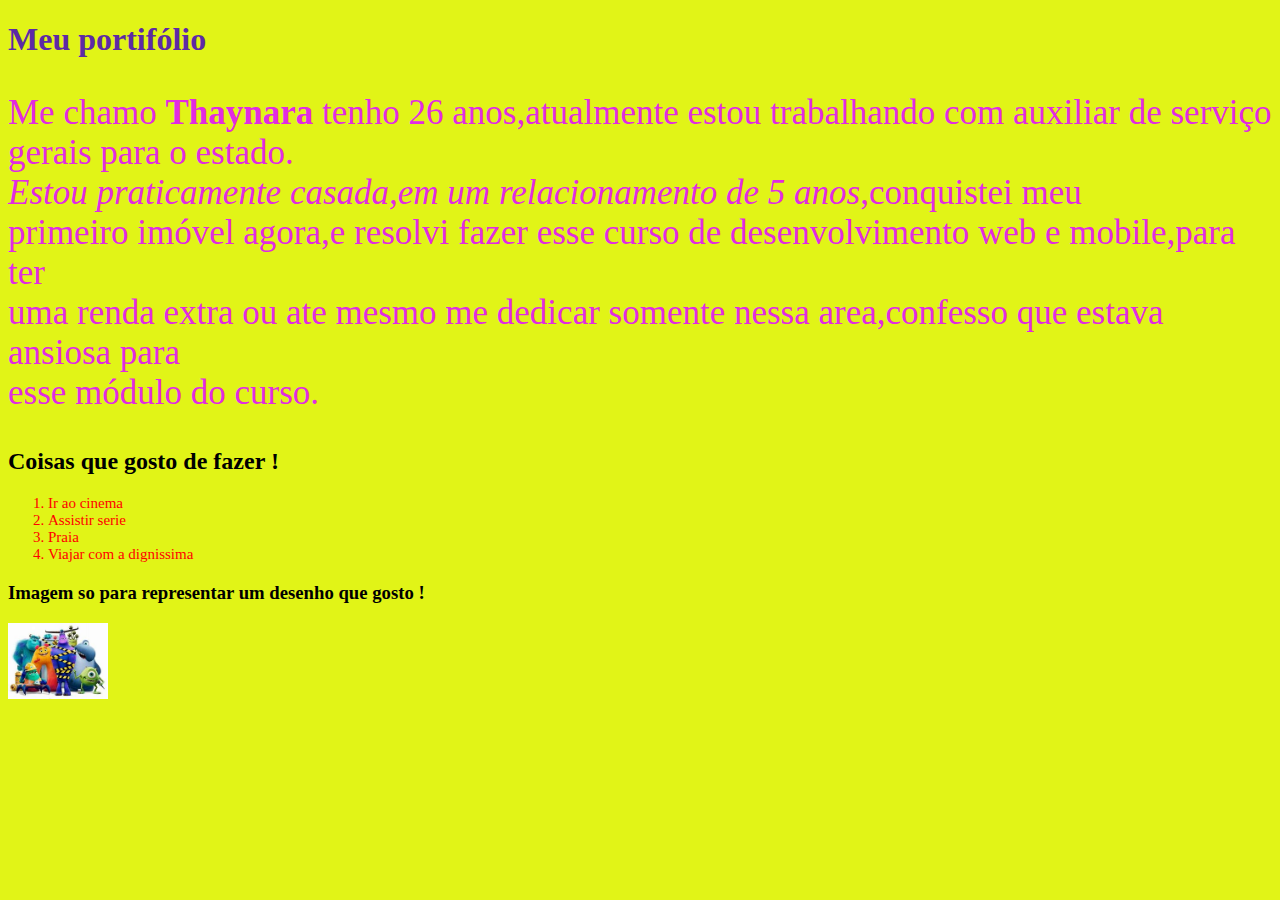
<file: index.html>
<!DOCTYPE html>
<html lang="pt-BR">
<head>
    <meta charset="UTF-8">
    <meta name="viewport" content="width=device-width, initial-scale=1.0">
    <title>Meu site</title>
    <link rel="stylesheet" href="styles.css">
</head>
<body>
     <h1>Meu portifólio</h1>
     <p>Me chamo <strong>Thaynara </strong> tenho 26 anos,atualmente estou trabalhando
    com auxiliar de serviço gerais para o estado. <br>
    <em>Estou praticamente casada,em um relacionamento de 5 anos</em>,conquistei meu <br>
    primeiro imóvel agora,e resolvi fazer esse curso de desenvolvimento web e mobile,para ter <br>
    uma renda extra ou ate mesmo me dedicar somente nessa area,confesso que estava ansiosa para <br>
    esse módulo do curso.</p>
    <h2>Coisas que gosto de fazer !</h2>
    <ol>
        <li>Ir ao cinema</li>
        <li>Assistir serie</li>
        <li>Praia</li>
        <li>Viajar com a dignissima</li>
    </ol>
    <h3>Imagem so para representar um desenho que gosto !</h3><img src="./imagem/oi.jpg" alt="250px" width="100px">    
</body>
</html>
</file>
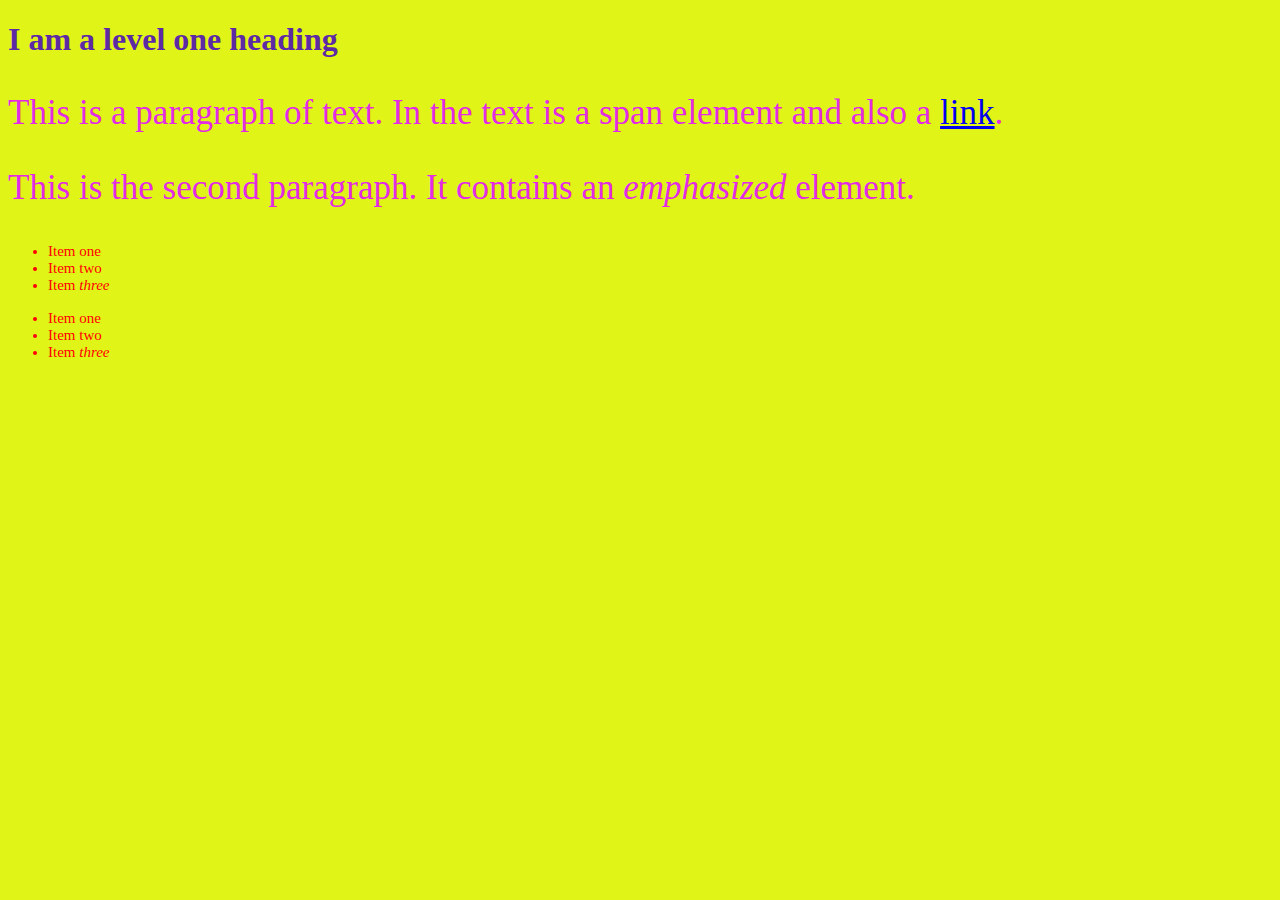
<file: exe1.html>
<!doctype html>
<html lang="pt-BR">
  <head>
    <meta charset="utf-8" />
    <title>Getting started with CSS</title>

    <link rel="stylesheet" href="styles.css">
  
  </head>

  <body>
    
    <h1>I am a level one heading</h1>

    <p>
      This is a paragraph of text. In the text is a
      <span>span element</span> and also a
      <a href="http://example.com">link</a>.
    </p>

    <p>
      This is the second paragraph. It contains an <em>emphasized</em> element.
    </p>

    <ul>
      <li>Item one</li>
      <li class="special">Item two</li>
      <li>Item <em>three</em></li>
    </ul>

    <ul>
      <li>Item one</li>
      <li>Item two</li>
      <li>Item <em>three</em></li>
    </ul>
  </body>
</html>
</file>
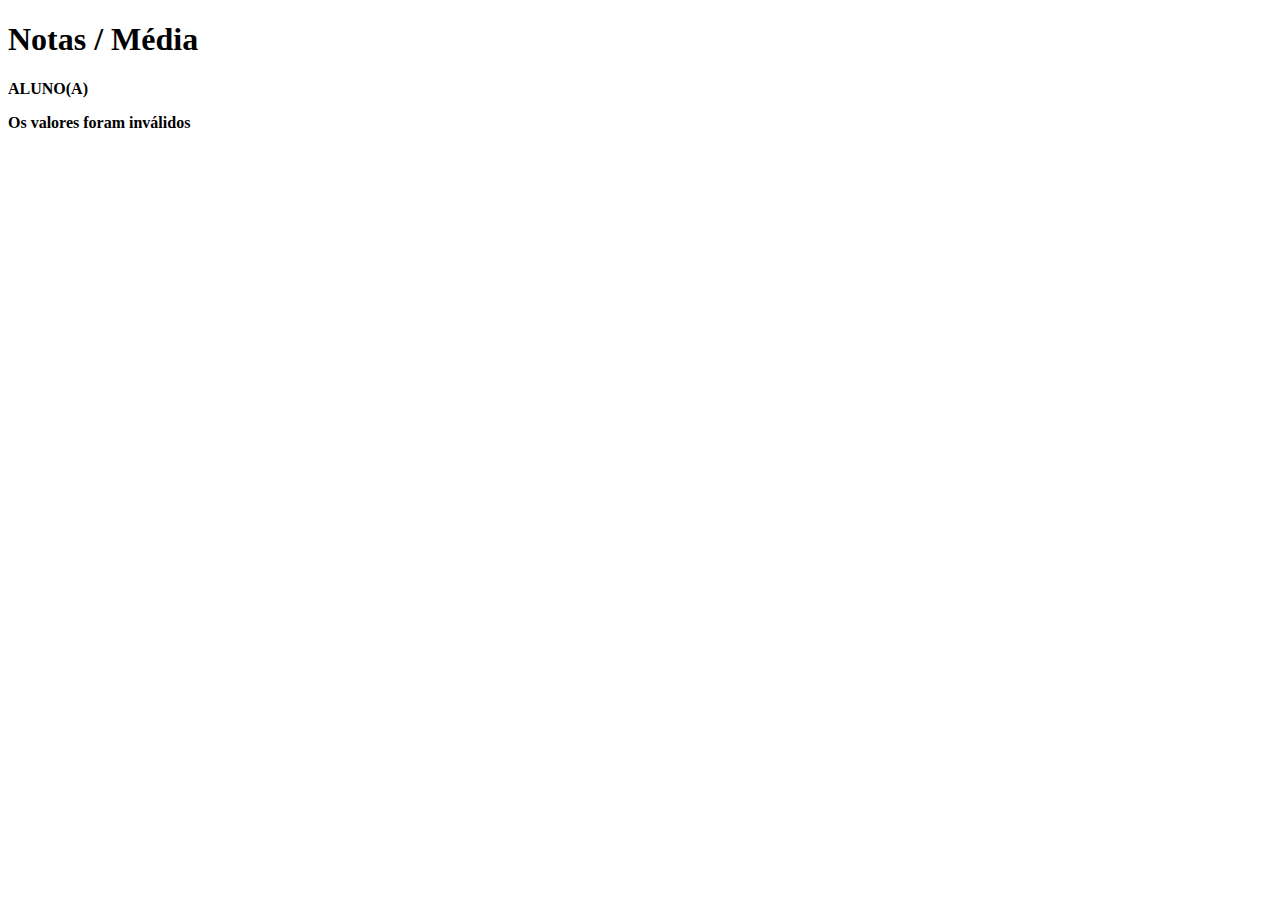
<file: exe4.html>
<!DOCTYPE html>
<html lang="pt-BR">
<head>
    <meta charset="UTF-8">
    <meta http-equiv="X-UA-Compatible" content="IE=edge">
    <meta name="viewport" content="width=device-width, initial-scale=1.0">
    <title>Notas e Média </title>
</head>
<body>
        <b>
            <h1> Notas / Média </h1>
            <p id="aluno"> ALUNO(A)</p>
            <p id="nomes">

                <script>
                    var nome = prompt("Entre com seu nome :");
                    var msg
                    var nota1 = parseInt(prompt("Entre com sua Primeira Nota:"));
                    if (nota1 < 0 || nota1 > 10){
                        alert("Digite um valor válido");
                    nota1 = parseInt(prompt("Entre com sua Primeira Nota:"));
                    }

                     var nota2 = parseInt(prompt("Entre com sua Segunda Nota:"));
                    if (nota2 < 0 || nota2 > 10){
                        alert("Digite um valor Válido");
                    nota2 = parseInt(prompt("Entre com sua Segunda Nota :"));
                    }

                     var nota3 = parseInt(prompt("Entre com sua Terceira Nota:"));
                    if (nota3 < 0 || nota3 > 10 ){
                        alert("Digite um valor válido");
                    nota3 = parseInt(prompt("Entre com sua Terceira Nota:"));
                    }

                     var nota4 = parseInt(prompt("Entre com sua Quarta Nota :"));
                    if (nota4 < 0 || nota4 > 10){
                        alert("Digite um valor válido");
                    nota4 = parseInt(prompt("Entre com sua Quarta Nota:"));
                    }

                    var media = (nota1 + nota2 + nota3 + nota4) / 4;
                        
                    if (media >= 7.0){
                        alert ("Sua média é : " + " "+ media + " " + "- " + " Você foi Aprovado !!!");
                        msg = ("" + nome + "," + " " +"sua média é " + " " + media + ""+"-"+" Você foi Aprovado");
                        document.write(msg);
                    }else if (media < 5.0){
                         alert("Sua média é :"+""+ media+""+"-"+"Você foi Reprovado");
                         msg = ("" + nome + "," + "" +"sua média é " + "" + media + ""+"-"+" Você foi Reprovado");
                         document.write("Sua média é :"+""+media+""+"-"+" Você foi Reprovado");
                    }else if(media >= 5.0 && media < 7.0){
                         alert("Sua média é :"+""+ media+""+"-"+" Você está de Recuperação");
                         msg = ("" + nome + "," + "" +"sua média é " + "" + media + ""+"-"+" Você está de Recuperação");
                         document.write("Sua média é :"+""+media+""+"-"+" Você está de Recuperação");
                    }else {
                         alert(" Entre com um valor válido:");
                         document.write(" Os valores foram inválidos");
                        }
                    

                </script>

            </p>
        
</body>
</html>
</file>
<file: styles.css>
h1 {
    color:rgb(93, 42, 165);
    text-align:start
}

p{
    color:rgb(226, 43, 226);
    font-size: 35px;
    font-family:fantasy;
    text-align: ;
}

li{
    color: rgb(255, 0, 0);
    font-size: 15px;
    text-align: left;
}

/*.special{
    color: rgb(210,105,30);
    font-weight:bolder;
    font-size:65px ;
    font-family: unset;
    text-align:justify;
}*/

body{
    background-color: rgb(225, 244, 23) ;
}
</file>
